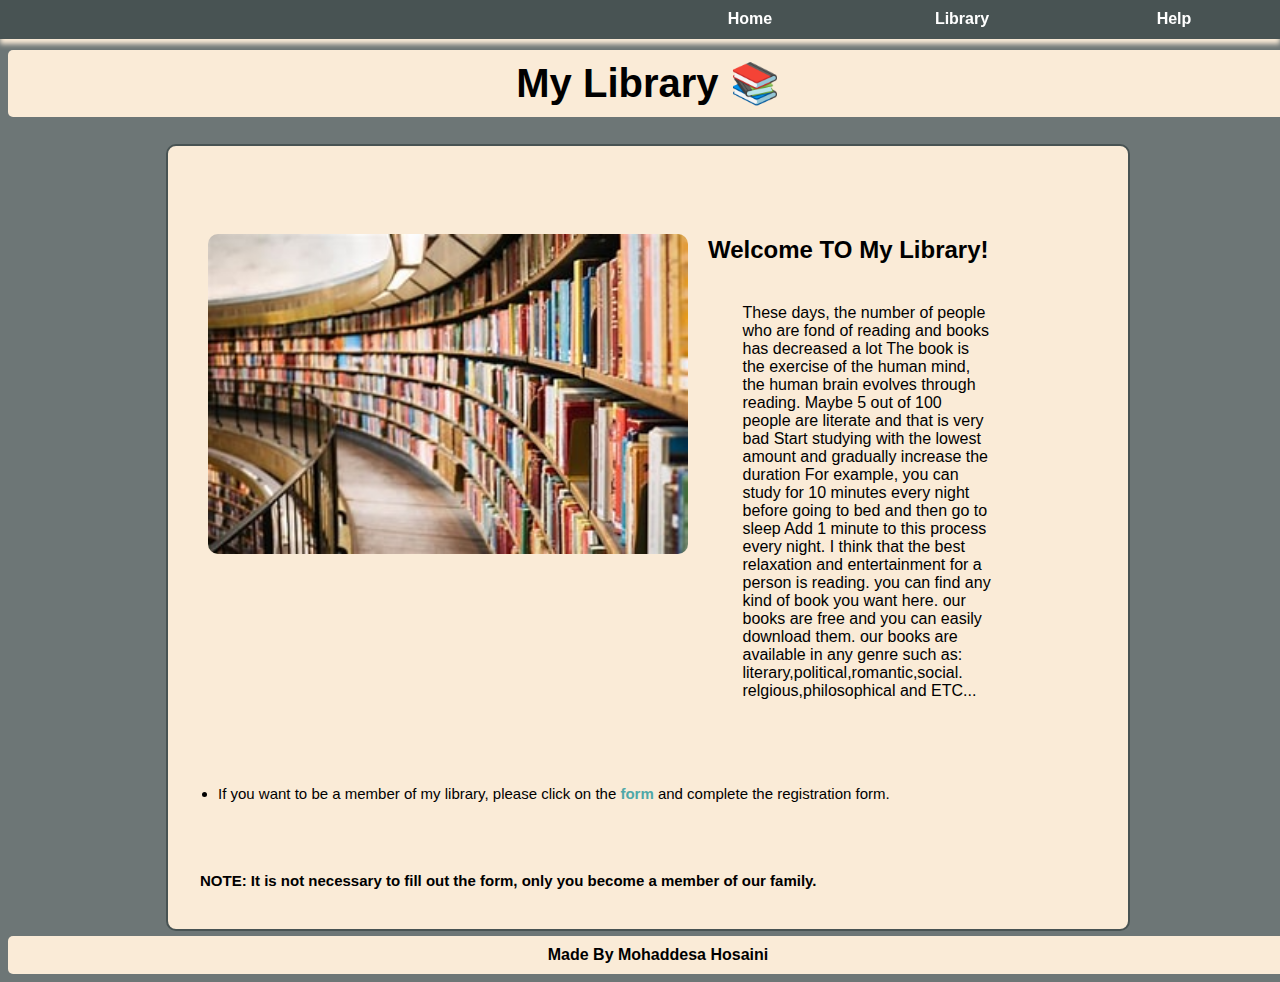
<file: index.html>
<!DOCTYPE html>
<html lang="en">
    <head>
        <title>final project</title>
        <meta charset="utf-8">
        <link rel="stylesheet" href="styles.css" type="text/css">
    </head>
    <body>
          <div class="nav-bar">
            <a href="index.html">Home</a>
           <a href="library.html">Library</a>
           <a href="help.html">Help</a>
           </div>
           <div class="header"><h1>My Library 📚</h1></div>
           <div class="content">
           <div class="home-1">
              <div class="images">
                 <img src="images/lib-jpg.jpeg">
              </div>
              <div class="text-2">
                <h2>Welcome TO My Library!</h2>
               <div class="text-3"> These days, the number of people who are fond of reading and books has decreased a lot
                   The book is the exercise of the human mind, the human brain evolves through reading. Maybe 5 out of 100 people are literate and that is very bad
                    Start studying with the lowest amount and gradually increase the duration
                   For example, you can study for 10 minutes every night before going to bed and then go to sleep
                   Add 1 minute to this process every night.
                   I think that the best relaxation and entertainment for a person is reading.
                   you can find any kind of book you want here.
                   our books are free and you can easily download them. our books are 
                   available in any genre such as: literary,political,romantic,social.
                   relgious,philosophical and ETC...</div></div>
             </div>
            <div class="home-2">
              <ul>
                <li>If you want to be a member of my library,
                  please click on the <a href="form.html" class="form-hover">form</a> and complete the registration form. 
                 </li>
              </ul>
              <h4>NOTE: It is not necessary to fill out the form,
                only you become a member of our family.
              </h4>
            </div>
            </div>
      <div class="fotter">
        Made By Mohaddesa Hosaini
      </div>

    </body>
</html>
</file>
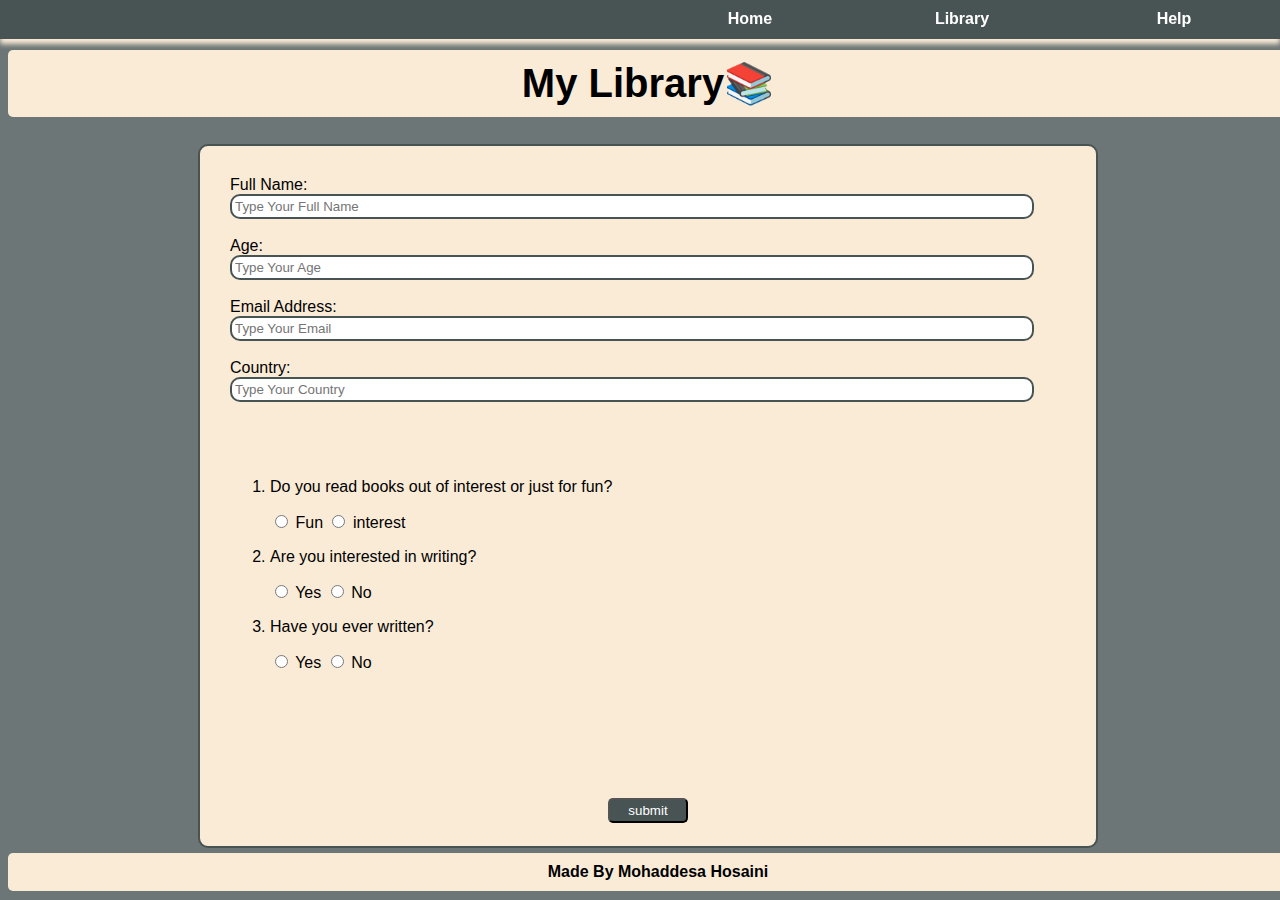
<file: form.html>
<!DOCTYPE html>
<html lang="en">
    <head>
    <meta charset="utf-8">
    <title>library form</title>
    <link rel="stylesheet" href="styles.css" type="text/css">
    <style>
form {
    width: 70%;
    height: 700px;
    background-color: antiquewhite;
    border: 2px solid rgb(72, 83, 83);
    border-radius: 10px;
    margin-left: auto;
    margin-right: auto;

}
.form-1 {
    font-family: sans-serif;
}
.form-2 {
   width: 95%;
   padding: 3px;
   border: 2px solid rgb(72, 83, 83);
   border-radius: 10px;
}
#textform {
    padding: 30px;
}
#question {
    padding: 30px;
   font-family: sans-serif;
}
.submit-1 {
    background-color: rgb(72, 83, 83);
    color: white;
    border-radius: 5px;
    font-family: sans-serif;
    padding: 3px;
    width: 80px;
    margin-top: 80px;
}

    </style>
    </head>
    <body>
        <div class="nav-bar">
            <a href="index.html">Home</a>
            <a href="library.html">Library</a>
            <a href="help.html">Help</a> 
          </div>
          <div class="header"><h1>My Library📚</h1></div>
          <div><form action="sumit.html" method="get">
                 <div id="textform">
                <label for=" full name" class="form-1">Full Name:</label>
                <div><input type="text" id="fullname" name="name"  class="form-2" value="" placeholder="Type Your Full Name" required></div><br>
                <label for="age" class="form-1">Age:</label>
                <div><input type="number" id="age" name="age" class="form-2" value="" placeholder="Type Your Age" required></div><br>
                <label for="email" class="form-1">Email Address:</label>
                <div><input type="email" id="email" name="email"  class="form-2" value="" placeholder="Type Your Email" required></div><br>
                <label for="country" class="form-1">Country:</label>
                <div><input type="country" id="country" name="country" class="form-2" value="" placeholder="Type Your Country"></div>
                </div>
                <div id="question">
                 <ol><label><li><p>Do you read books out of interest or just for fun?</p></li></label>
                  <input type="radio" id="fun" name="choice-one" value="fun" required>
                  <label for="fun">Fun</label>
                  <input type="radio" id="interest" name="choice-one" value="interest"required>
                  <label for="interest">interest</label>
                  <label><li><p>Are you interested in writing?</p></li></label>
                  <input type="radio" id="yes" name="choice" value="yes" required>
                  <label for="yes">Yes</label>
                  <input type="radio" id="no" name="choice" value="no" required>
                  <label for="no">No</label>
                  <label><li><p>Have you ever written?</p></li></label>
                  <input type="radio" id="yes" name="choice-select" value="yes" required>
                  <label for="yes">Yes</label>
                  <input type="radio" id="no" name="choice-select" value="no" required>
                  <label for="no">No</label></ol>
                  </div>
                  <center><button for="submit" class="submit-1">submit</button></center>
                </form></div>
           



          <div class="fotter">
            Made By Mohaddesa Hosaini
          </div>
         
    </body>
</html>
</file>
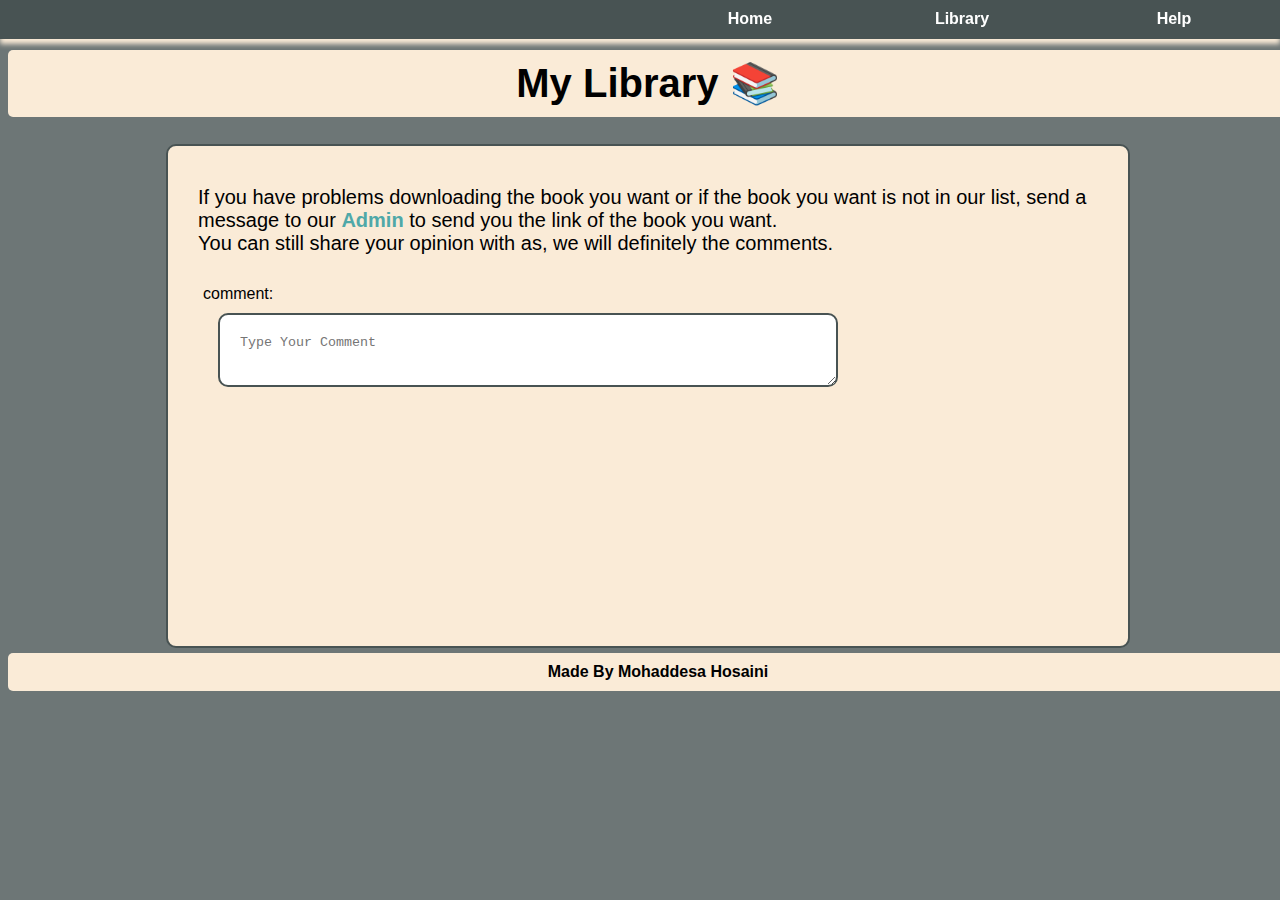
<file: help.html>
<!DOCTYPE html>
<html lang="en">
    <head>
        <title>help</title>
        <meta charset="utf-8">
        <link rel="stylesheet" href="styles.css" type="text/css">
        <style>
        .help-1 {
            width: 75%;
            height: 500px;
            background-color: antiquewhite;
            margin-left: auto;
            margin-right: auto;
            border-radius: 10px;
            border: 2px solid rgb(72, 83, 83);
        }
        p {
            padding: 20px;
            padding-top: 30px;
            font-size: 20px;
            font-family: sans-serif;
            margin: 10px;
        }
        a {
            text-decoration: none;
            font-weight: bold;
            color: rgb(79, 168, 168);
        }
        a:hover {
            color: rgb(72, 83, 83);
            font-weight: bold;
            margin: 2px;
        }
        #comment {
            width: 60%;
            padding: 20px;
            margin-top: 10px;
            margin-left: 50px;
            border: 2px solid rgb(72, 83, 83);
            border-radius: 10px;
        }
        .comment-1 {
            font-family: sans-serif;
            padding: 35px;
        }
        </style>
    </head>
    <body>
       <div class="nav-bar">
         <a href="index.html">Home</a>
         <a href="library.html">Library</a>
         <a href="help.html">Help</a> 
       </div>
       <div class="header"><h1>My Library 📚</h1></div>
       <div class="help-1">
         <p>If you have problems downloading the book you want or if the book you want is not in our list, send a message to our <a href="#">Admin</a> to send you the link of the book you want.<br>You can still share your opinion with as, we will definitely the comments.</p>
         <label class="comment-1">comment:</label>
         <div>
            <textarea id="comment" name="comment" placeholder="Type Your Comment "></textarea>
         </div>
       </div>
       <div class="fotter">
        Made By Mohaddesa Hosaini
       </div>
       </body>
       </html>
</file>
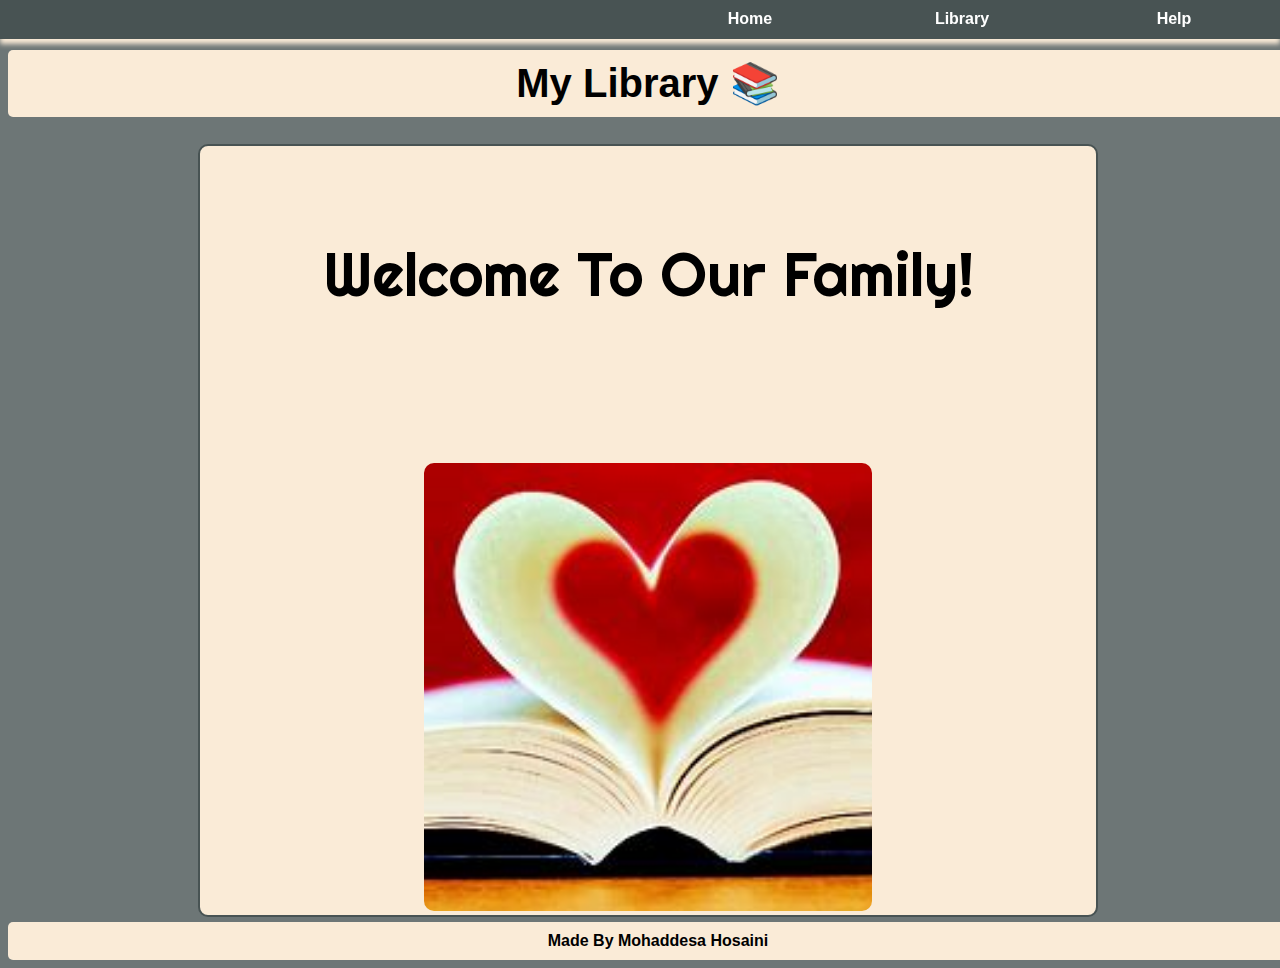
<file: sumit.html>
<!DOCTYPE html>
<html>
    <head>
        <title>submit</title>
        <link rel="stylesheet" href="styles.css" type="text/css">
         <link rel="preconnect" href="https://fonts.googleapis.com">
        <link rel="preconnect" href="https://fonts.gstatic.com" crossorigin>
        <link href="https://fonts.googleapis.com/css2?family=Righteous&display=swap" rel="stylesheet">
        <style>
          
         .submit-2 {
           width: 70%;
           height: auto;
           background-color: antiquewhite;
           margin-left: auto;
           margin-right: auto;
           border: 2px solid rgb(72, 83, 83);
           border-radius: 10px;
           }
        .submit-2 p {
          font-size: 60px;
          padding: 20px;
          text-align: center;
          font-family: 'Righteous', cursive;
          }
        p {
          margin-top: 70px;
          }
        .class-1 {
          width: 50%;
          margin-left: auto;
          margin-right: auto;
          height: 2%;
          border-radius: 10px;
         }
        </style>
      </head>
       <body>
         <div class="nav-bar">
            <a href="index.html">Home</a>
            <a href="library.html">Library</a>
            <a href="help.html">Help</a> 
          </div>
          <div class="header"><h1>My Library 📚</h1></div>
          <div class="submit-2"><p>Welcome To Our Family!</p>
          <center><div><img class="class-1" src="images/photo7.jpeg"></div></center>
          </div>
          <div class="fotter">
            Made By Mohaddesa Hosaini
          </div>
    </body>
</html>
</file>
<file: styles.css>
body {
    width: 100%;
    background-color: rgba(72, 83, 83, 0.795);
}


.nav-bar {
    box-shadow: 0px 5px 5px antiquewhite;
	display: flex;
	justify-content: end;
	position: fixed;
	top: 0;
	left: 0;
	background-color: rgb(72, 83, 83);
	width: 100%;
    z-index: 1; 
}
.nav-bar a {
    color: white;
    text-decoration: none;
    padding: 10px;
    border-bottom: 1px solid rgb(72, 83, 83);
    font-family: sans-serif;
    width: 15%;
    text-align: center;
}
.nav-bar a:hover {
    color: antiquewhite;
    border-bottom: 1px solid antiquewhite;
    margin: 2px;
    font-weight: bold;
}
.nav-bar img {
       width: 40px;
       height: 30px;
       margin-right: 200px;
}
.header {
     width: 100%;
     background-color: antiquewhite;
     margin-top: 50px;
     border-radius: 5px;
  
}
.header h1{
    padding: 10px;
    font-family:'Trebuchet MS', 'Lucida Sans Unicode', 'Lucida Grande', 'Lucida Sans', Arial, sans-serif;
    text-align: center;
    font-size: 40px;
}
.content {
    width: 75%;
    height: 45%;
    background-color: antiquewhite;
    border: 2px solid rgb(72, 83, 83);
    border-radius: 10px;
    margin-left: auto;
    margin-right: auto;
}
.home-1 {
    display: flex;
}
.images {
    margin-top: 50px;
    margin-left: 40px;
    width: 50%;
    height: 50%;
}
img {
    width: 100%;
    min-width: 20px;
    height: 100%;
    border-radius: 10px;
    margin-top: 8%;
}
.text-2 {
    /* width: 30%; */
    margin-top: 50px;
    padding: 20px;
    font-family: sans-serif;
}
.text-3 {
    /* width: 10%; */
    min-width: 40%;
    padding: 20px;
    width: 250px;
    font-family: sans-serif;
  margin-left: 5%;
}
.home-2 {
    padding: 10px;
    margin-top: 20px;
    font-size: 15px;
    font-family: sans-serif;
}
 a {
    text-decoration: none;
    font-weight: bold;
    color: rgb(79, 168, 168);
}
 .form-hover:hover {
      color: rgb(72, 83, 83);
      font-family: cursive;
    }
h4 {
    padding: 10px;
    margin-left: 12px;
    margin-top: 60px;
}
.fotter {
    background-color: antiquewhite;
    width: 100%;
    padding: 10px;
    margin-top: 5px;
    border-radius: 5px;
    font-family:'Trebuchet MS', 'Lucida Sans Unicode', 'Lucida Grande', 'Lucida Sans', Arial, sans-serif;
    text-align: center;
    font-weight: bold;
}
</file>
